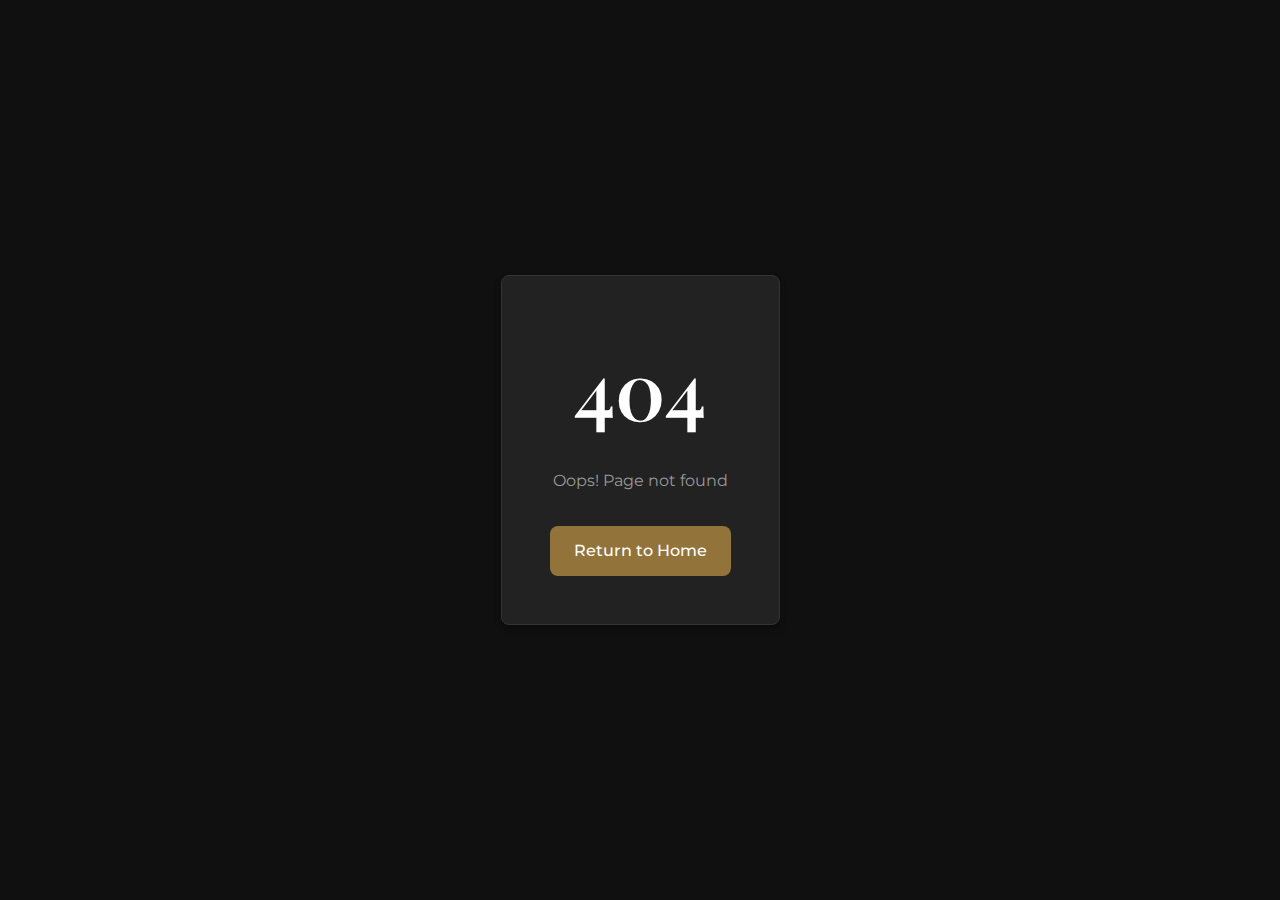
<file: website/product.html>
<!DOCTYPE html>
<html lang="en">
<head>
  <meta charset="UTF-8">
  <meta name="viewport" content="width=device-width, initial-scale=1.0">
  <title>Product Details - Overcomer Pool Cues</title>
  <meta name="description" content="Premium handcrafted pool cues with superior performance and elegant design">
  <link rel="stylesheet" href="css/styles.css">
  <link rel="preconnect" href="https://fonts.googleapis.com">
  <link rel="preconnect" href="https://fonts.gstatic.com" crossorigin>
  <link href="https://fonts.googleapis.com/css2?family=Playfair+Display:wght@400;500;600;700&family=Montserrat:wght@300;400;500;600;700&display=swap" rel="stylesheet">
</head>
<body>
  <header class="navbar">
    <div class="container">
      <a href="index.html" class="logo">OVERCOMER</a>
      <nav>
        <ul class="nav-links">
          <li><a href="index.html#features">Features</a></li>
          <li><a href="index.html#products">Products</a></li>
          <li><a href="index.html#testimonials">Testimonials</a></li>
          <li><a href="index.html#contact">Contact</a></li>
        </ul>
      </nav>
      <div class="mobile-menu-btn">
        <span></span>
        <span></span>
        <span></span>
      </div>
    </div>
  </header>

  <main class="product-detail-page">
    <div class="container">
      <a href="index.html" class="back-link">
        <svg xmlns="" width="16" height="16" viewBox="0 0 24 24" fill="none" stroke="currentColor" stroke-width="2" stroke-linecap="round" stroke-linejoin="round"><path d="M19 12H5"></path><path d="M12 19l-7-7 7-7"></path></svg>
        Back to Home
      </a>
      
      <div class="product-detail">
        <div class="product-images">
          <div class="main-image">
            <img id="main-product-image" src="" alt="Product Image">
          </div>
          <div class="thumbnail-gallery" id="thumbnail-gallery">
            <!-- Thumbnails will be added dynamically -->
          </div>
        </div>
        
        <div class="product-info-detail">
          <div class="product-tag">Premium Pool Cue</div>
          <h1 id="product-name"></h1>
          <p id="product-price" class="price"></p>
          <div class="divider"></div>
          
          <p id="product-description"></p>
          
          <h3>Key Features</h3>
          <ul id="product-features" class="feature-list">
            <!-- Features will be added dynamically -->
          </ul>
          
          <a href="https://www.etsy.com/listing/1839394509/carbon-fiber-pool-cue-butt-stick-a-total" target="_blank" rel="noopener noreferrer">
          <button id="add-to-cart" class="btn-primary">
          <svg xmlns="http://www.w3.org/2000/svg" width="18" height="18" viewBox="0 0 24 24" fill="none" stroke="currentColor" stroke-width="2" stroke-linecap="round" stroke-linejoin="round">
          <circle cx="9" cy="21" r="1"></circle>
          <circle cx="20" cy="21" r="1"></circle>
          <path d="M1 1h4l2.68 13.39a2 2 0 0 0 2 1.61h9.72a2 2 0 0 0 2-1.61L23 6H6"></path>
          </svg>
          Add to Cart
          </button>
         </a>
         
          <div class="specifications">
            <h3>Specifications</h3>
            <div class="spec-table" id="product-specs">
              <!-- Specifications will be added dynamically -->
            </div>
          </div>
        </div>
      </div>
    </div>
  </main>

  <footer id="contact">
    <div class="container">
      <div class="footer-content">
        <div class="footer-brand">
          <h3>OVERCOMER</h3>
          <p>Precision-crafted pool cues designed for champions.</p>
        </div>
        
        <div class="footer-links">
          <h4>Quick Links</h4>
          <ul>
            <li><a href="index.html#features">Features</a></li>
            <li><a href="index.html#products">Products</a></li>
            <li><a href="index.html#testimonials">Testimonials</a></li>
            <li><a href="mailto:info@overcomerpoolcue.com">Contact Us</a></li>
          </ul>
        </div>
        
        <div class="footer-contact">
          <h4>Contact</h4>
          <li><a href="mailto:info@overcomerpoolcue.com">Email: info@overcomerpoolcue.com</a></li>
        </div>
      </div>
      
      <div class="footer-bottom">
        <p>&copy; 2025 Overcomer Pool Cues. All rights reserved.</p>
      </div>
    </div>
  </footer>

  <div id="notification" class="notification">
    <p></p>
    <button class="close-notification">×</button>
  </div>

  <script src="js/products.js"></script>
  <script src="js/product-detail.js"></script>
  <script src="js/main.js"></script>
</body>
</html>
</file>
<file: website/css/styles.css>
/* Base styles */
:root {
  --primary: #92733a;
  --primary-dark: #7a602f;
  --secondary: #f8f8f5;
  --text: #e5e5e5;
  --text-light: #999999;
  --border: #333333;
  --white: #ffffff;
  --black: #000000;
  --gray-100: #222222;
  --gray-200: #333333;
  --gray-300: #444444;
  --dark-bg: #101010;
  --darker-bg: #070707;
  --radius: 0.5rem;
  --transition: all 0.3s ease;
  --shadow-sm: 0 1px 3px rgba(0, 0, 0, 0.3);
  --shadow-md: 0 4px 6px rgba(0, 0, 0, 0.3);
}

* {
  margin: 0;
  padding: 0;
  box-sizing: border-box;
}

body {
  font-family: 'Montserrat', sans-serif;
  color: var(--text);
  line-height: 1.6;
  background-color: var(--dark-bg);
}

h1, h2, h3, h4, h5, h6 {
  font-family: 'Playfair Display', serif;
  font-weight: 600;
  margin-bottom: 1rem;
  color: var(--white);
}

h1 {
  font-size: 2.5rem;
}

h2 {
  font-size: 2rem;
}

h3 {
  font-size: 1.5rem;
}

p {
  margin-bottom: 1rem;
}

a {
  text-decoration: none;
  color: var(--primary);
  transition: var(--transition);
}

a:hover {
  color: var(--primary-dark);
}

ul {
  list-style: none;
}

img {
  max-width: 100%;
  height: auto;
  display: block;
}

.container {
  width: 100%;
  max-width: 1200px;
  margin: 0 auto;
  padding: 0 1.5rem;
}

.btn-primary {
  display: inline-block;
  background-color: var(--primary);
  color: var(--white);
  padding: 0.75rem 1.5rem;
  border-radius: var(--radius);
  font-weight: 500;
  transition: var(--transition);
  border: none;
  cursor: pointer;
  text-align: center;
}

.btn-primary:hover {
  background-color: var(--primary-dark);
  color: var(--white);
  box-shadow: var(--shadow-md);
}

.section {
  padding: 4rem 0;
}

.section-title {
  text-align: center;
  font-size: 2.5rem;
  margin-bottom: 1rem;
}

.section-subtitle {
  text-align: center;
  color: var(--text-light);
  max-width: 700px;
  margin: 0 auto 3rem;
  font-size: 1.1rem;
}

.bg-light {
  background-color: var(--gray-100);
}

/* Header & Navigation */
.navbar {
  position: fixed;
  top: 0;
  left: 0;
  width: 100%;
  z-index: 100;
  background-color: rgba(7, 7, 7, 0.95);
  box-shadow: var(--shadow-sm);
  padding: 1rem 0;
  backdrop-filter: blur(10px);
}

.navbar .container {
  display: flex;
  justify-content: space-between;
  align-items: center;
}

.logo {
  font-family: 'Playfair Display', serif;
  font-weight: 700;
  font-size: 1.5rem;
  color: var(--white);
}

.nav-links {
  display: flex;
  gap: 2rem;
}

.nav-links a {
  color: var(--text);
  font-weight: 500;
  position: relative;
}

.nav-links a:after {
  content: '';
  position: absolute;
  bottom: -5px;
  left: 0;
  width: 0;
  height: 2px;
  background-color: var(--primary);
  transition: var(--transition);
}

.nav-links a:hover:after {
  width: 100%;
}

.mobile-menu-btn {
  display: none;
  flex-direction: column;
  gap: 6px;
  cursor: pointer;
}

.mobile-menu-btn span {
  display: block;
  width: 25px;
  height: 2px;
  background-color: var(--text);
}

/* Hero Section */
.hero {
  padding: 10rem 0 6rem;
  background-image: linear-gradient(rgba(7, 7, 7, 0.8), rgba(7, 7, 7, 0.9)), url('https://images.unsplash.com/photo-1610891015063-f2cb00f0e8f8');
  background-size: cover;
  background-position: center;
  color: var(--white);
  text-align: center;
}

.hero-content {
  max-width: 800px;
  margin: 0 auto;
}

.hero h1 {
  font-size: 3.5rem;
  margin-bottom: 1.5rem;
}

.hero p {
  font-size: 1.2rem;
  margin-bottom: 2rem;
  opacity: 0.9;
}

/* Products */
.product-cards {
  display: flex;
  flex-direction: column;
  gap: 6rem;
}

.product-card {
  display: flex;
  align-items: center;
  gap: 4rem;
}

.product-card.reverse {
  flex-direction: row-reverse;
}

.product-image {
  flex: 1;
  border-radius: var(--radius);
  overflow: hidden;
  box-shadow: var(--shadow-md);
}

.product-info {
  flex: 1;
}

.product-info h3 {
  font-size: 2rem;
  margin-bottom: 1rem;
}

.price {
  font-weight: 600;
  font-size: 1.2rem;
  color: var(--primary);
  margin: 1rem 0;
}

/* Features */
.features-grid {
  display: grid;
  grid-template-columns: repeat(auto-fill, minmax(300px, 1fr));
  gap: 2rem;
}

.feature-card {
  background-color: var(--gray-100);
  padding: 2rem;
  border-radius: var(--radius);
  box-shadow: var(--shadow-sm);
  text-align: center;
  transition: var(--transition);
  border: 1px solid var(--gray-200);
}

.feature-card:hover {
  box-shadow: var(--shadow-md);
  transform: translateY(-5px);
  border-color: var(--primary);
}

.feature-icon {
  width: 3rem;
  height: 3rem;
  margin: 0 auto 1rem;
  display: flex;
  align-items: center;
  justify-content: center;
  border-radius: 50%;
  background-color: rgba(146, 115, 58, 0.1);
  color: var(--primary);
}

/* Testimonials */
.testimonials-slider {
  position: relative;
  max-width: 800px;
  margin: 0 auto;
  overflow: hidden;
  height: 250px;
}

.testimonial-card {
  position: absolute;
  opacity: 0;
  transform: translateX(50px);
  transition: all 0.5s ease;
  width: 100%;
}

.testimonial-card.active {
  opacity: 1;
  transform: translateX(0);
}

.testimonial-content {
  background-color: var(--gray-100);
  padding: 2rem;
  border-radius: var(--radius);
  box-shadow: var(--shadow-sm);
  position: relative;
  border: 1px solid var(--gray-200);
}

.testimonial-content p {
  font-style: italic;
}

.testimonial-author {
  margin-top: 1.5rem;
}

.testimonial-author h4 {
  margin-bottom: 0.25rem;
}

.testimonial-author p {
  color: var(--text-light);
  font-size: 0.9rem;
}

.testimonial-dots {
  display: flex;
  justify-content: center;
  gap: 0.5rem;
  margin-top: 2rem;
}

.dot {
  width: 10px;
  height: 10px;
  border-radius: 50%;
  background-color: var(--gray-300);
  cursor: pointer;
  transition: var(--transition);
}

.dot.active {
  background-color: var(--primary);
}

/* Footer */
footer {
  background-color: var(--darker-bg);
  color: var(--text);
  padding: 4rem 0 2rem;
  border-top: 1px solid var(--gray-200);
}

.footer-content {
  display: grid;
  grid-template-columns: repeat(auto-fit, minmax(250px, 1fr));
  gap: 2rem;
  margin-bottom: 3rem;
}

.footer-brand h3 {
  font-family: 'Playfair Display', serif;
  margin-bottom: 1rem;
}

.footer-links h4,
.footer-contact h4 {
  margin-bottom: 1.5rem;
  position: relative;
}

.footer-links h4:after,
.footer-contact h4:after {
  content: '';
  position: absolute;
  bottom: -0.5rem;
  left: 0;
  width: 3rem;
  height: 2px;
  background-color: var(--primary);
}

.footer-links ul {
  display: flex;
  flex-direction: column;
  gap: 0.75rem;
}

.footer-links a {
  color: rgba(255, 255, 255, 0.6);
}

.footer-links a:hover {
  color: var(--primary);
}

.footer-contact p {
  margin-bottom: 0.75rem;
}

.footer-bottom {
  text-align: center;
  padding-top: 2rem;
  border-top: 1px solid rgba(255, 255, 255, 0.1);
  font-size: 0.9rem;
  color: rgba(255, 255, 255, 0.4);
}

/* Notification */
.notification {
  position: fixed;
  bottom: 2rem;
  right: 2rem;
  background-color: var(--gray-100);
  color: var(--text);
  padding: 1rem 1.5rem;
  border-radius: var(--radius);
  box-shadow: var(--shadow-md);
  display: flex;
  align-items: center;
  justify-content: space-between;
  z-index: 1000;
  opacity: 0;
  transform: translateY(20px);
  transition: all 0.3s ease;
  pointer-events: none;
  max-width: 350px;
  border: 1px solid var(--gray-200);
}

.notification.show {
  opacity: 1;
  transform: translateY(0);
  pointer-events: all;
}

.notification p {
  margin-bottom: 0;
  margin-right: 1.5rem;
}

.close-notification {
  background: none;
  border: none;
  font-size: 1.5rem;
  cursor: pointer;
  color: var(--text-light);
}

/* Product Detail Page */
.product-detail-page {
  padding: 7rem 0 4rem;
}

.back-link {
  display: inline-flex;
  align-items: center;
  gap: 0.5rem;
  color: var(--text-light);
  margin-bottom: 2rem;
}

.product-detail {
  display: grid;
  grid-template-columns: 1fr 1fr;
  gap: 4rem;
}

.main-image {
  border-radius: var(--radius);
  overflow: hidden;
  margin-bottom: 1rem;
  box-shadow: var(--shadow-sm);
}

.thumbnail-gallery {
  display: flex;
  gap: 0.75rem;
}

.thumbnail {
  width: 80px;
  height: 80px;
  border-radius: 0.25rem;
  overflow: hidden;
  cursor: pointer;
  opacity: 0.7;
  transition: var(--transition);
}

.thumbnail:hover,
.thumbnail.active {
  opacity: 1;
  box-shadow: 0 0 0 2px var(--primary);
}

.product-tag {
  display: inline-block;
  background-color: rgba(146, 115, 58, 0.1);
  color: var(--primary);
  padding: 0.25rem 0.75rem;
  border-radius: 1rem;
  font-size: 0.8rem;
  font-weight: 500;
  margin-bottom: 1rem;
}

.divider {
  width: 4rem;
  height: 2px;
  background-color: var(--gray-300);
  margin: 1.5rem 0;
}

.feature-list {
  margin: 1.5rem 0 2rem;
}

.feature-list li {
  display: flex;
  gap: 0.75rem;
  margin-bottom: 1rem;
}

.feature-list li svg {
  color: var(--primary);
  flex-shrink: 0;
  margin-top: 0.25rem;
}

.specifications {
  margin-top: 3rem;
}

.spec-table {
  background-color: var(--gray-100);
  border-radius: var(--radius);
  padding: 1rem;
  border: 1px solid var(--gray-200);
}

.spec-row {
  display: grid;
  grid-template-columns: 1fr 2fr;
  padding: 0.75rem 0;
  border-bottom: 1px solid var(--gray-200);
}

.spec-row:last-child {
  border-bottom: none;
}

.spec-label {
  font-weight: 500;
  color: var(--text-light);
}

/* Not Found Page */
.not-found {
  height: 100vh;
  display: flex;
  align-items: center;
  justify-content: center;
  background-color: var(--dark-bg);
}

.not-found-content {
  text-align: center;
  max-width: 500px;
  padding: 3rem;
  background-color: var(--gray-100);
  border-radius: var(--radius);
  box-shadow: var(--shadow-md);
  border: 1px solid var(--gray-200);
}

.not-found h1 {
  font-size: 5rem;
  margin-bottom: 1rem;
}

.not-found p {
  margin-bottom: 2rem;
  color: var(--text-light);
}

/* Responsive Styles */
@media (max-width: 992px) {
  .product-detail {
    grid-template-columns: 1fr;
    gap: 2rem;
  }

  .hero h1 {
    font-size: 2.8rem;
  }
}

@media (max-width: 768px) {
  .nav-links {
    display: none;
  }

  .mobile-menu-btn {
    display: flex;
  }

  .mobile-nav-active .nav-links {
    display: flex;
    flex-direction: column;
    position: absolute;
    top: 100%;
    left: 0;
    width: 100%;
    background-color: var(--darker-bg);
    padding: 1.5rem;
    box-shadow: var(--shadow-sm);
  }

  .product-card,
  .product-card.reverse {
    flex-direction: column;
    gap: 2rem;
  }

  .hero {
    padding: 8rem 0 4rem;
  }

  .section {
    padding: 3rem 0;
  }

  .section-title {
    font-size: 2rem;
  }
}

@media (max-width: 576px) {
  .features-grid {
    grid-template-columns: 1fr;
  }

  .hero h1 {
    font-size: 2.2rem;
  }

  .section-title {
    font-size: 1.8rem;
  }

  .footer-content {
    grid-template-columns: 1fr;
  }
}
</file>
